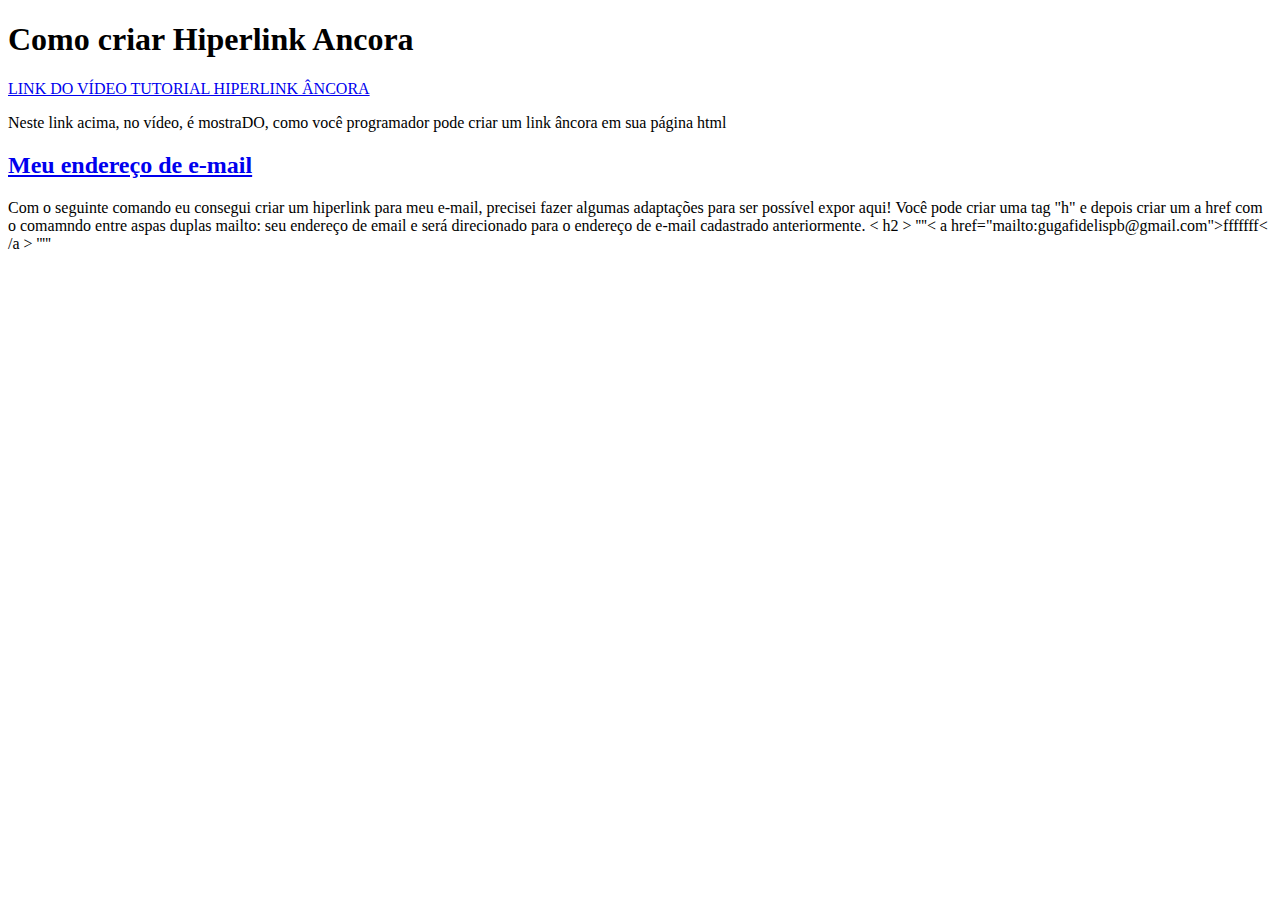
<file: Questao1.html>
<!DOCTYPE html>
<html>
<head>
	<meta charset="utf-8">
	<title></title>
</head>
<body>
<h1>Como criar Hiperlink Ancora</h1>
<a href="https://www.youtube.com/watch?v=nroLcpSXjZo"> LINK DO VÍDEO TUTORIAL HIPERLINK ÂNCORA</a>
<p>Neste link acima, no vídeo, é mostraDO, como você programador pode criar um link âncora em sua página html</p>

<h2>
<a href="mailto:gugafidelispb@gmail.com">Meu endereço de e-mail</a> 
</h2>
<p> Com o seguinte comando eu consegui criar um hiperlink para meu e-mail, precisei fazer algumas adaptações para ser possível expor aqui!
	Você pode criar uma tag "h" e depois criar um a href com o comamndo entre aspas duplas mailto: seu endereço de email e será direcionado para o endereço de e-mail cadastrado anteriormente.
	< h2 >
''''< a href="mailto:gugafidelispb@gmail.com">fffffff< /a > 
</ h2>'''''
</p>
</body>
</html>
</file>
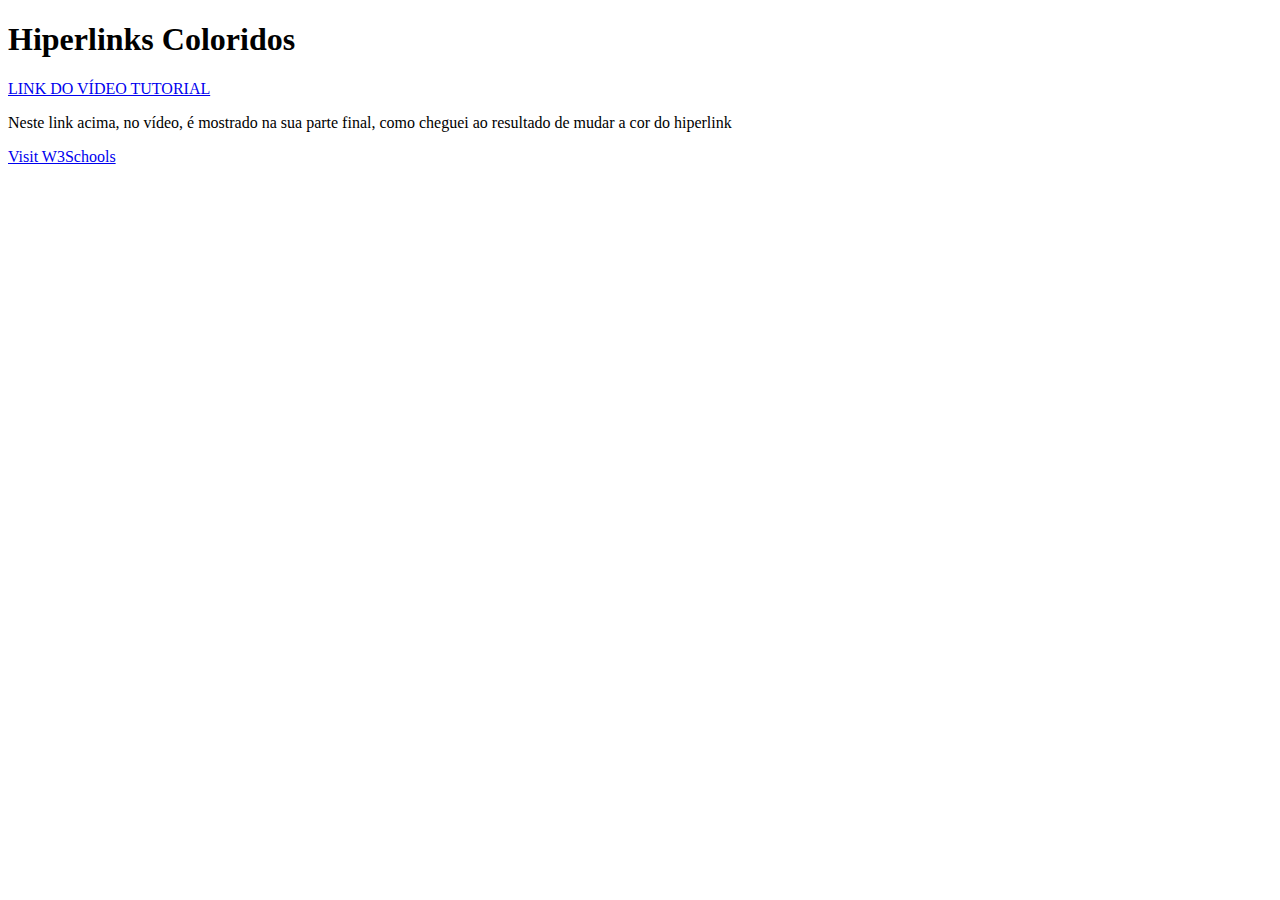
<file: Questao2.html>
<!DOCTYPE html>
<html>
<head>
	<meta charset="utf-8">
	<title></title>
	<style>
		a:hover{
			color: red;
			background-color:transparent ;
			text-decoration: underline;
		}
		a:active{
			color: yellow;
			background-color: transparent;
			text-decoration: underline;
		}

	</style>
</head>
<body>
<h1>Hiperlinks Coloridos</h1>
<a href="https://www.youtube.com/watch?v=h_fepwcib7E"> LINK DO VÍDEO TUTORIAL</a>
<p>Neste link acima, no vídeo, é mostrado na sua parte final, como cheguei ao resultado de mudar a cor do hiperlink</p>
<a href="https://www.w3schools.com">Visit W3Schools</a>


</body>
</html>
</file>
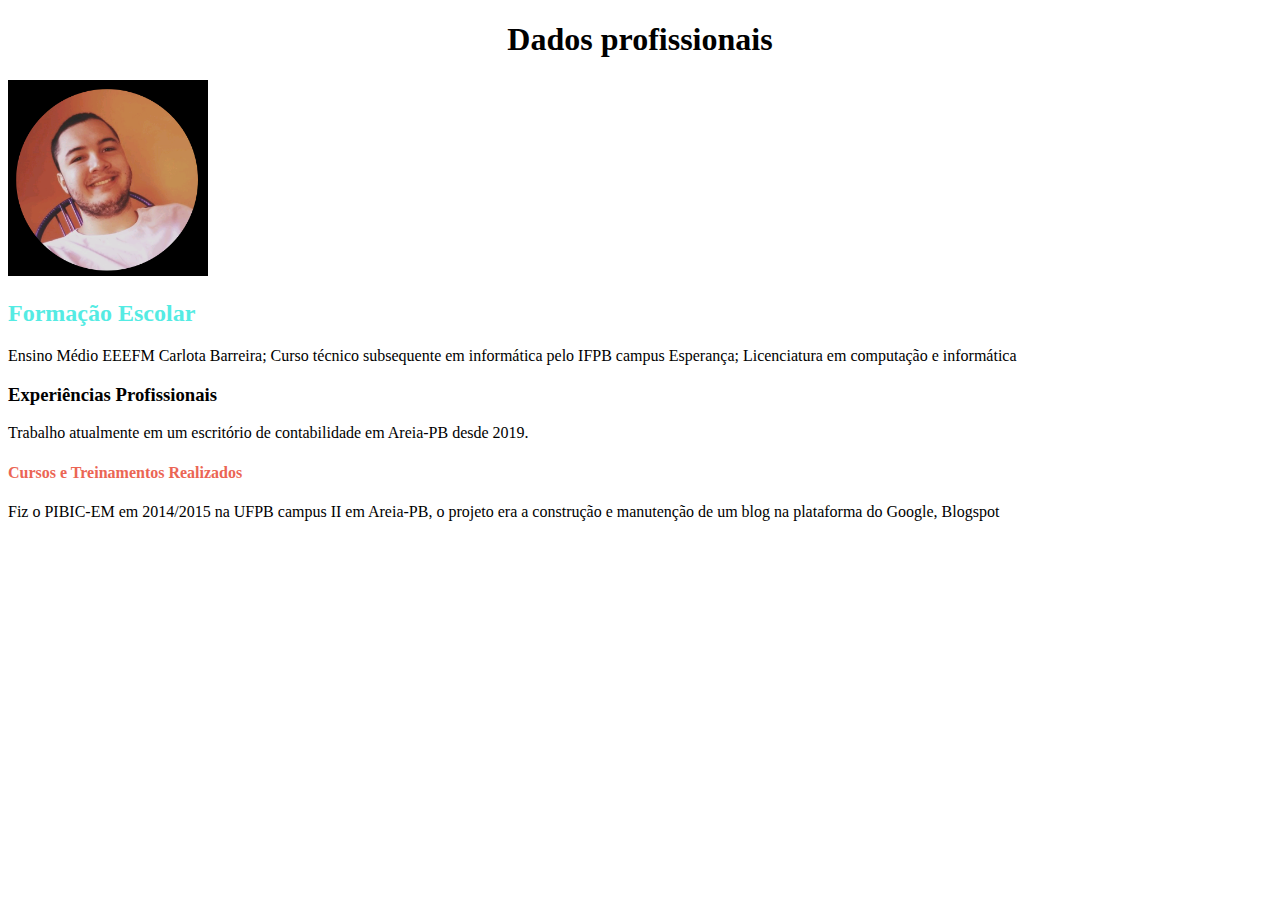
<file: Questao4.html>
<!DOCTYPE html>
<html>
<head>
	<meta charset="utf-8">
	<title>
		
	</title>
</head>
<body>
<h1 align="center">Dados profissionais</h1>
<img src=" uu.png" width="200px">
<h2 style="color:#54EBE3">Formação Escolar</h2>
<p>Ensino Médio EEEFM Carlota Barreira;
Curso técnico subsequente em informática pelo IFPB campus Esperança;
Licenciatura em computação e informática</p>
<h3>Experiências Profissionais</h3>
<p>Trabalho atualmente em um escritório de contabilidade em Areia-PB desde 2019.</p>
<h4 style="color:#EB6554">Cursos e Treinamentos Realizados</h4>
<p>Fiz o PIBIC-EM em 2014/2015 na UFPB campus II em Areia-PB, o projeto era a construção e manutenção de um blog na plataforma do Google, Blogspot</p>
</body>
</html>
</file>
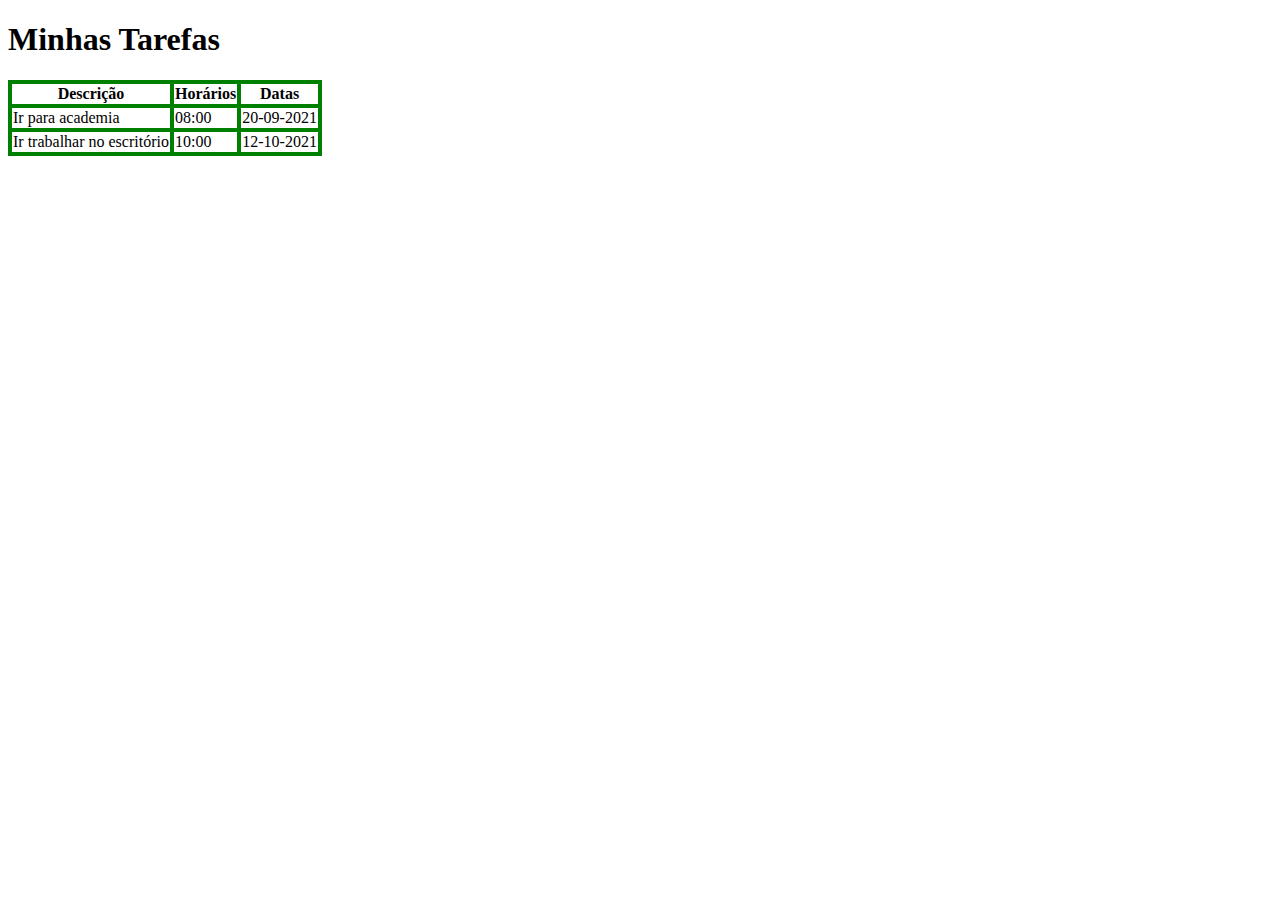
<file: Questao5.html>
<!DOCTYPE html>
<html>
<head>
	<meta charset="utf-8">
	<title></title>
	<style>
		table, th,td{
			border: 4px solid green;
			border-collapse:collapse ;
		}
	</style>
</head>
<body>
<h1>Minhas Tarefas</h1>
<table>
	<tr>
		<th>Descrição</th>
		<th>Horários</th>
		<th>Datas</th>
	</tr>

	<tr>
		<td>Ir para academia</td>
		<td>08:00</td>
		<td>20-09-2021</td>
	</tr>

	<td>Ir trabalhar no escritório</td>
	<td>10:00</td>
	<td>12-10-2021</td>
</tr>

</table>
</body>
</html>
</file>
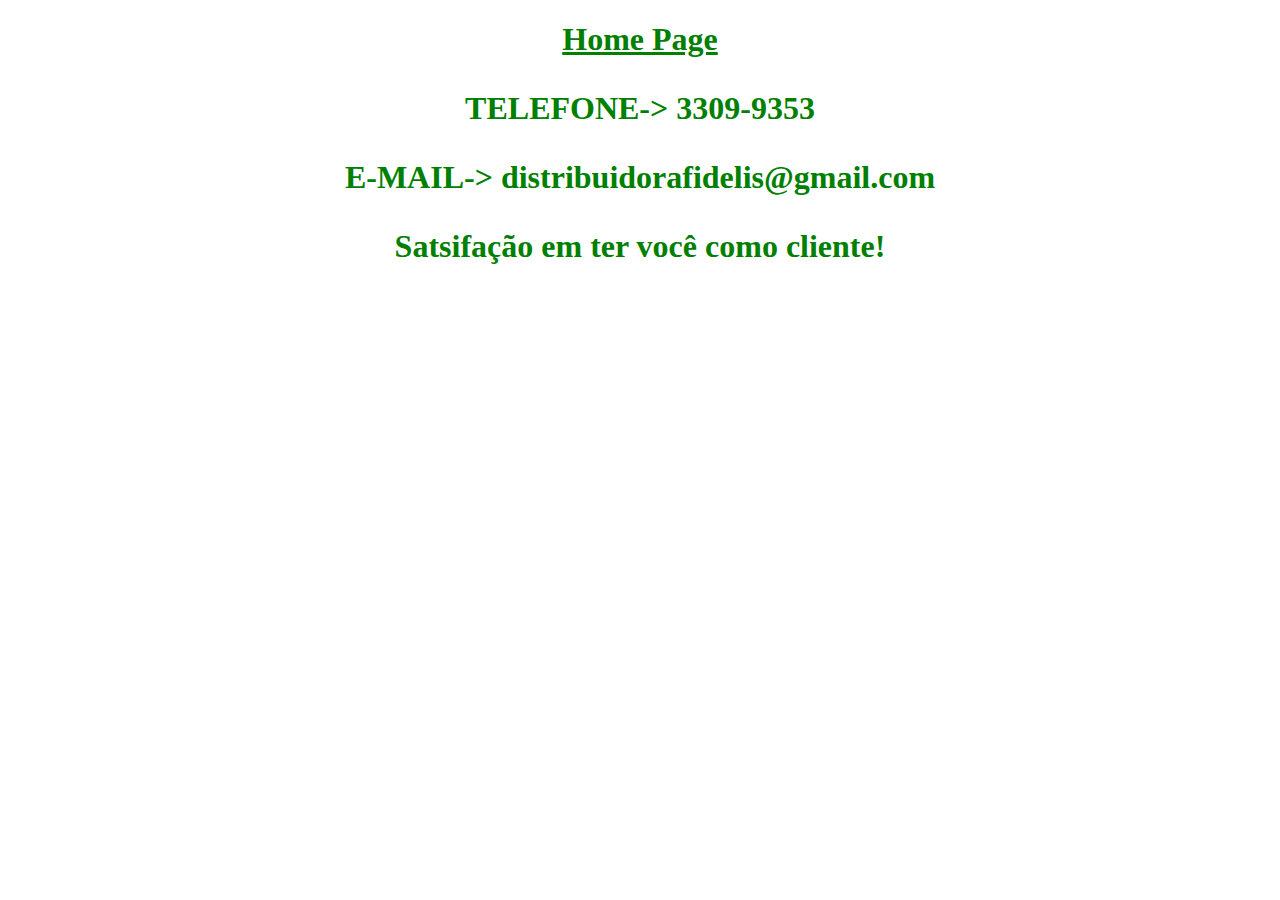
<file: ATVV2_QUESTAO2/contato.html>
<!DOCTYPE html>
<html>
<head>

	<meta charset="utf-8">
	<title></title>
	<style type="text/css">
		*{color: green;}
	</style>
</head>
<body>
	<h1 align="center">
<a href="site.html">Home Page</a>
<p>TELEFONE-> 3309-9353</p>
<p>E-MAIL-> distribuidorafidelis@gmail.com</p>
<p>
	Satsifação em ter você como cliente!
</p>
</h1>
</body>
</html>
</file>
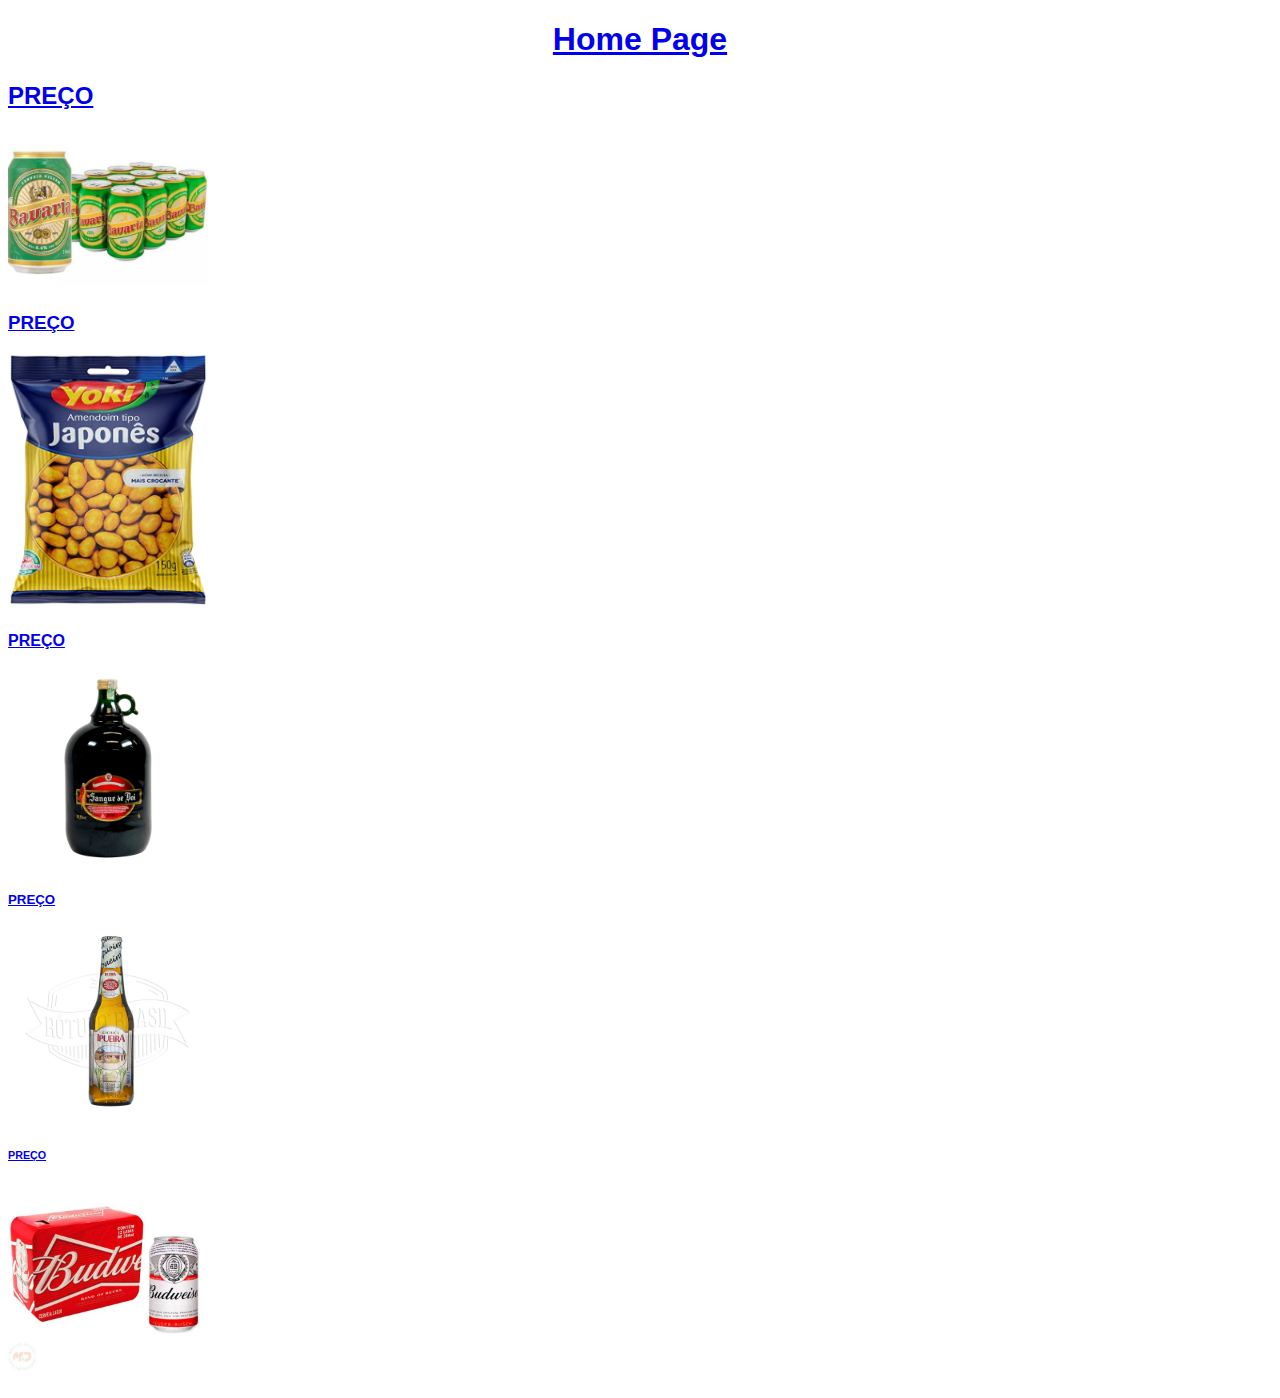
<file: ATVV2_QUESTAO2/negocio.html>
<!DOCTYPE html>
<html>
<head>
	<meta charset="utf-8">
	<title></title>
	<style type="text/css">
		*{font-family: arial;}

	</style>
</head>
<body>
	<h1 align="center">
<a href="site.html">Home Page</a>
</h1>
<h2>
	<a href="precos.html">
		<p>PREÇO</p>
<img src=" bavaria.jpg" width="200px">

</h2>
<h3>
	<p>PREÇO</p>
<img src=" amendoin.jpg" width="200px">
</h3>
<h4>
	<p>PREÇO</p>
<img src=" deboi.png" width="200px">
</h4>
<h5>
	<p>PREÇO</p>
<img src=" ipueria.jpg" width="200px">
</h5>
<h6>
	<p>PREÇO</p>
<img src=" budweiser.jpg" width="200px">
</h6>
</body>
</html>
</file>
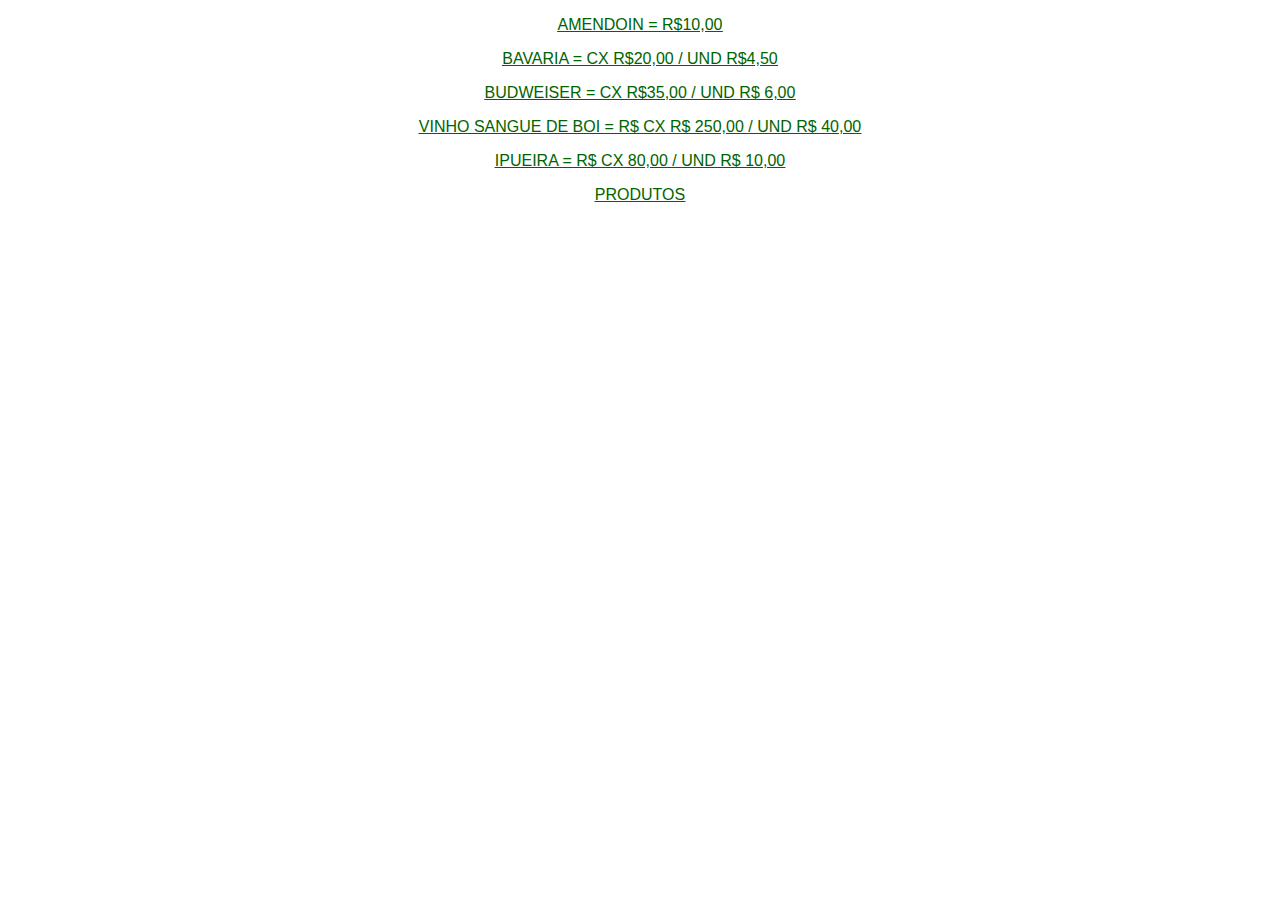
<file: ATVV2_QUESTAO2/precos.html>
<!DOCTYPE html>
<html>
<head>
	<meta charset="utf-8">
	<title></title>
	<style type="text/css">
		*{text-decoration: underline;
			color: darkgreen;
			text-align: center;
			font-family: arial;
		}
	</style>
</head>
<body>
<p>
	AMENDOIN = R$10,00
</p>
<p>
	BAVARIA = CX R$20,00 / UND R$4,50

</p>
<p>
	BUDWEISER = CX R$35,00 / UND R$ 6,00
</p>

<p>
	VINHO SANGUE DE BOI = R$ CX R$ 250,00 / UND R$ 40,00
</p>

<p>
	IPUEIRA = R$ CX 80,00 / UND R$ 10,00
</p>
<a href="negocio.html">PRODUTOS</a>
</body>
</html>
</file>
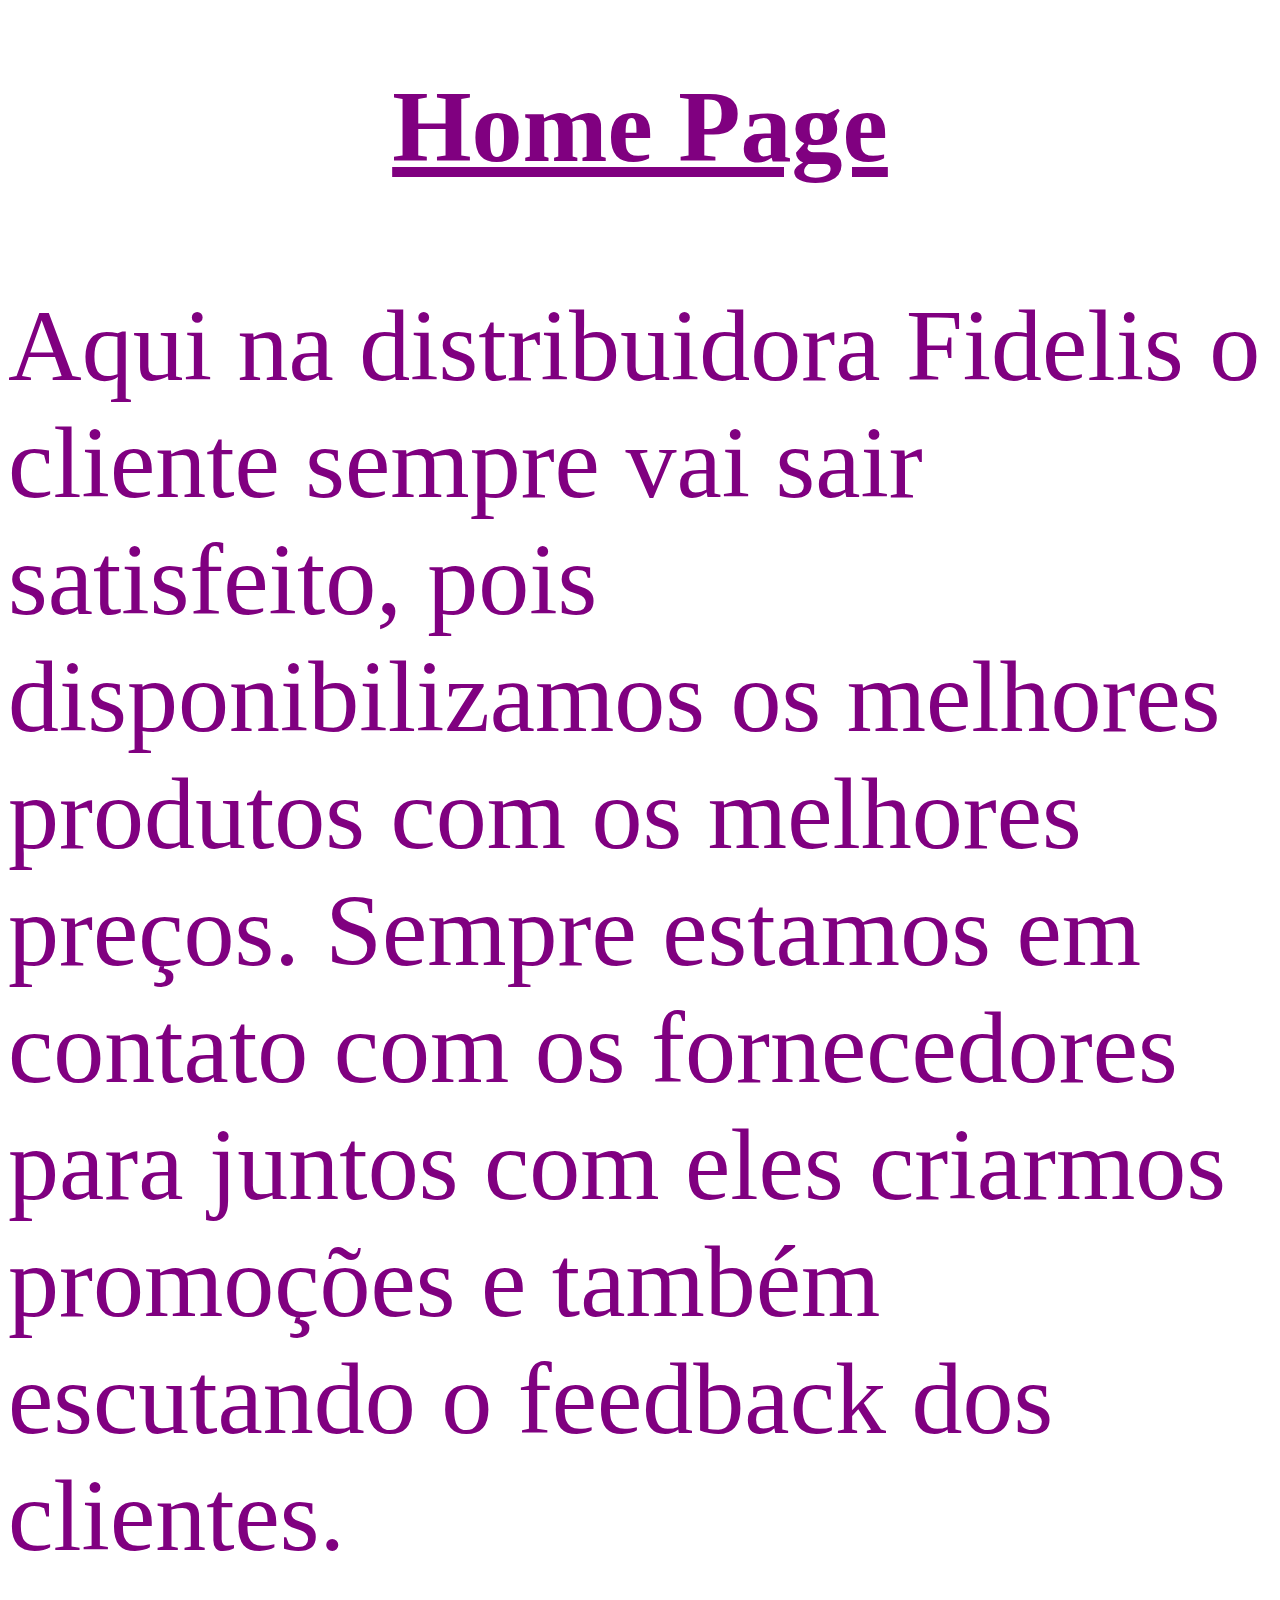
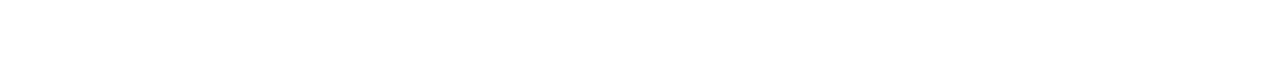
<file: ATVV2_QUESTAO2/quem.html>
<!DOCTYPE html>
<html>
<head>
	<meta charset="utf-8">
	<title></title>
	<style type="text/css">
		*{font-size: 102px;
			color: purple;
			font-family: verdana;
			
		}
	</style>
</head>
<body>
	<h1 align="center">
<a href="site.html">Home Page</a>
</h1>
<p>Aqui na distribuidora Fidelis o cliente sempre vai sair satisfeito, pois disponibilizamos os melhores produtos com os melhores preços. Sempre estamos em contato com os fornecedores para juntos com eles criarmos promoções e também escutando o feedback dos clientes. </p>
</body>
</html>
</file>
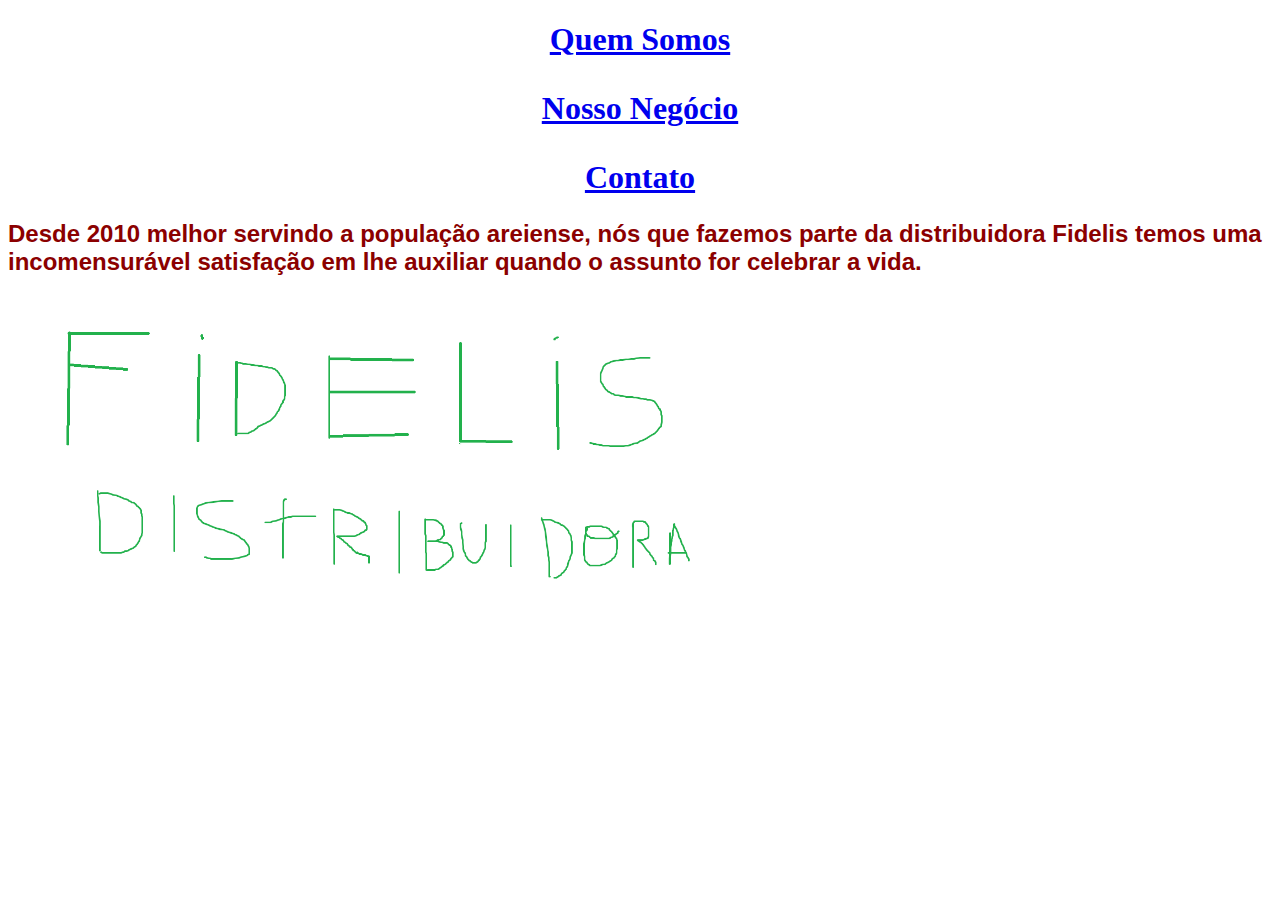
<file: ATVV2_QUESTAO2/site.html>
<!DOCTYPE html>
<html>
<head>
<style type="text/css">
	h2{
		color: darkred;
		font-family: arial;
	}
</style>

	<meta charset="utf-8">
	<title></title>
</head>
<body>
	<h1 align="center" >
<a href="quem.html"> Quem Somos </a><p></p>
<a href="negocio.html"> Nosso Negócio </a><p></p>
<a href="contato.html"> Contato </a>
</h1>
<h2>
<p>Desde 2010 melhor servindo a população areiense, nós que fazemos parte da distribuidora Fidelis temos uma incomensurável satisfação em lhe auxiliar quando o assunto for celebrar a vida.</p>
</h2>
<img src="hh.png" width="750px">
</body>
</html>
</file>
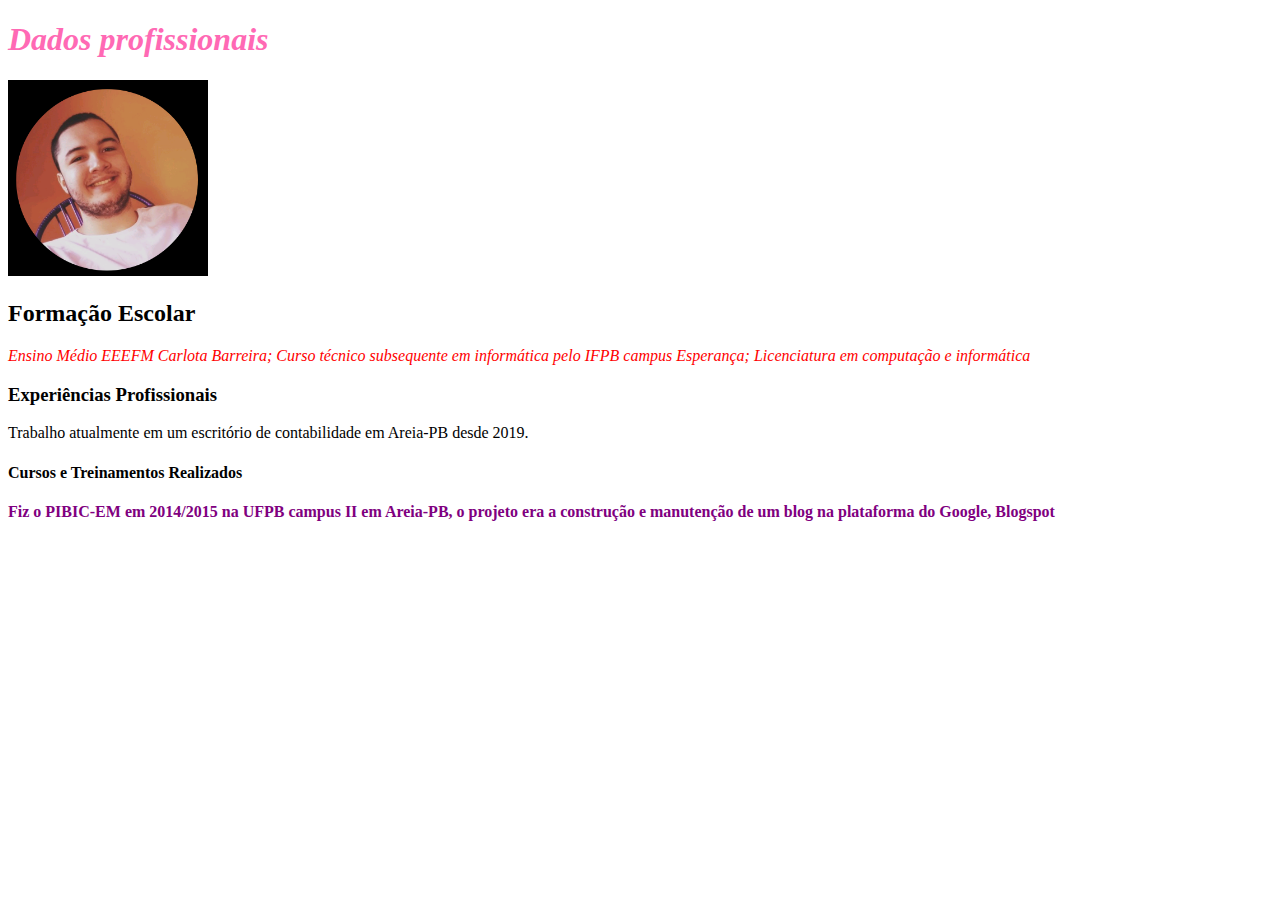
<file: ATVVD1/Questao4.html>
<!DOCTYPE html>
<html>
<head>
	<meta charset="utf-8">
	<title></title>
	  <link href="estilo.css" rel="stylesheet" type="text/css" >
</head>
<body>
<h1>Dados profissionais</h1>
<img src=" uu.png" width="200px">
<h2>Formação Escolar</h2>
<p1 class ="p1">Ensino Médio EEEFM Carlota Barreira;
Curso técnico subsequente em informática pelo IFPB campus Esperança;
Licenciatura em computação e informática</p1>
<h3>Experiências Profissionais</h3>
<p>Trabalho atualmente em um escritório de contabilidade em Areia-PB desde 2019.</p>
<h4>Cursos e Treinamentos Realizados</h4>
<p2 class="p2">Fiz o PIBIC-EM em 2014/2015 na UFPB campus II em Areia-PB, o projeto era a construção e manutenção de um blog na plataforma do Google, Blogspot</p2>
</body>
</html>
</file>
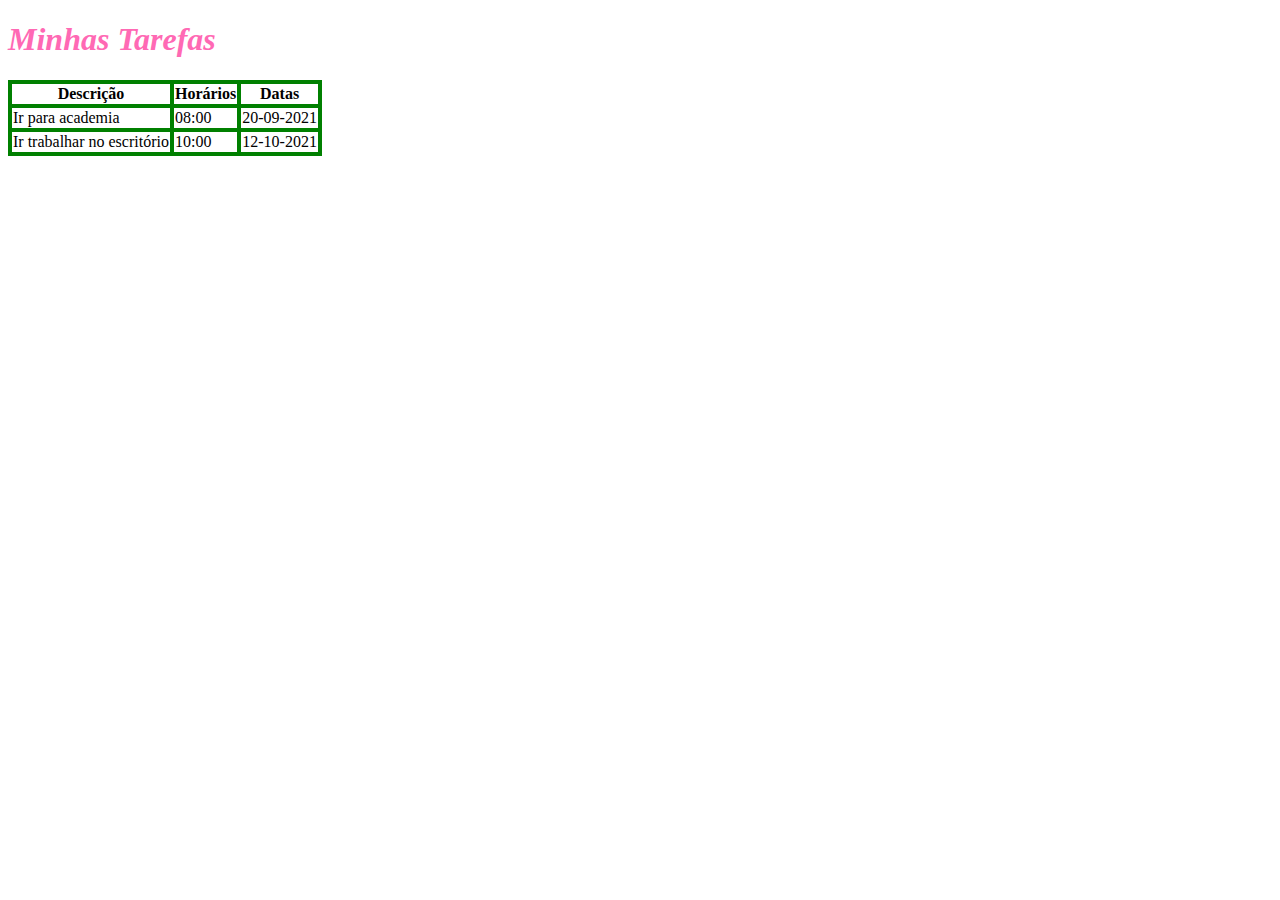
<file: ATVVD1/Questao5.html>
<!DOCTYPE html>
<html>
<head>
	<meta charset="utf-8">
	<title></title>
	<style>
		table, th,td{
			border: 4px solid green;
			border-collapse:collapse ;
		}
	</style>
		  <link href="estilo.css" rel="stylesheet" type="text/css" >
</head>
<body>
<h1>Minhas Tarefas</h1>
<table>
	<tr>
		<th>Descrição</th>
		<th>Horários</th>
		<th>Datas</th>
	</tr>

	<tr>
		<td>Ir para academia</td>
		<td>08:00</td>
		<td>20-09-2021</td>
	</tr>

	<td>Ir trabalhar no escritório</td>
	<td>10:00</td>
	<td>12-10-2021</td>
</tr>

</table>
</body>
</html>
</file>
<file: ATVVD1/estilo.css>
h1{
  font-style: italic;
  color: hotpink;
}

.p1{
  color: red;
  font-style: oblique;
}
.p2{
  color: purple;
  font-style: normal;
  font-weight: 900;
}
</file>
